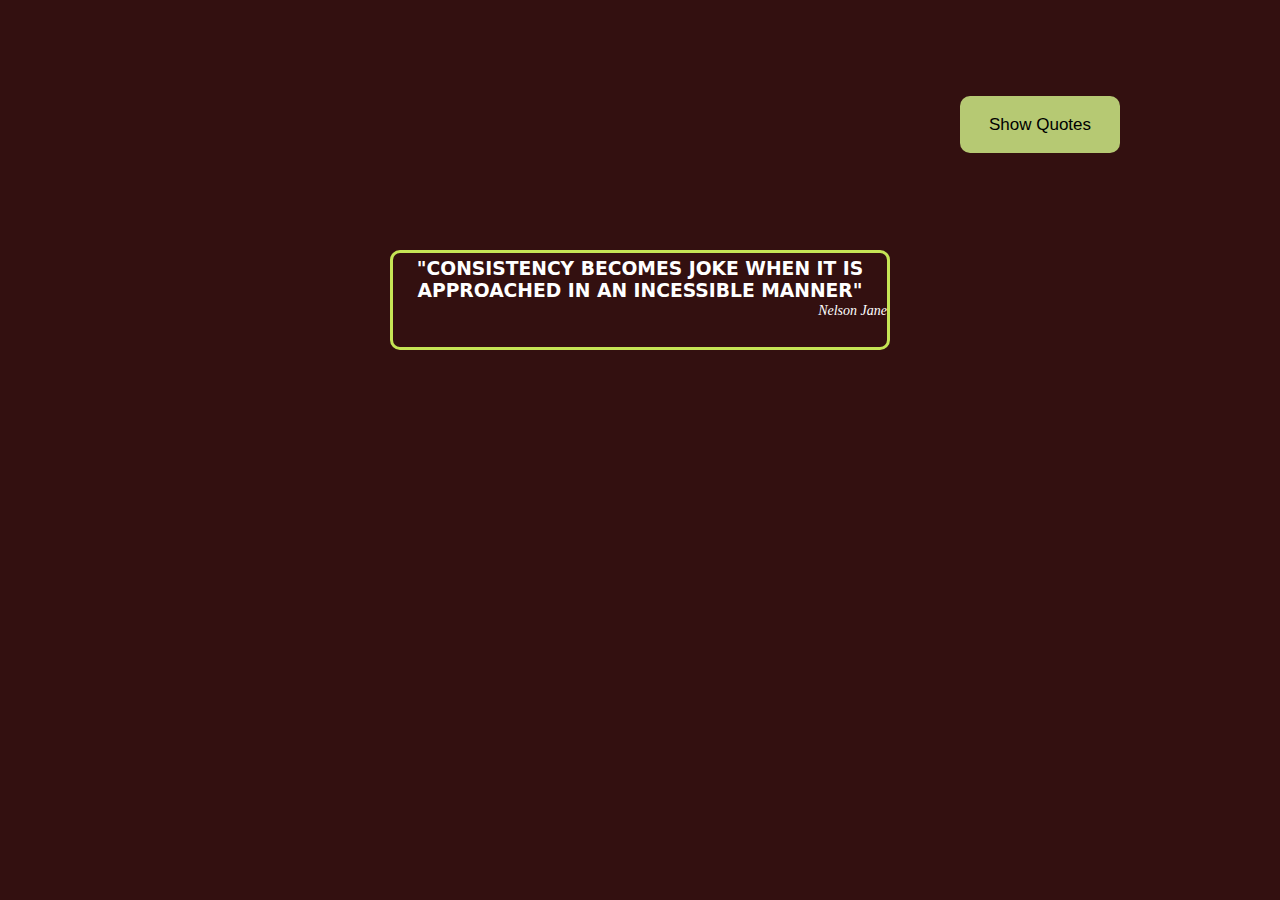
<file: index.html>
<!DOCTYPE html>
<html lang="en">
<head>
    <meta charset="UTF-8">
    <meta name="viewport" content="width=device-width, initial-scale=1.0">
    <title>Quotes Website</title>
    <link rel="stylesheet" href="style.css">
</head>
<body>
    <button class="btn">Show Quotes</button>
    <div class="card">
        <h3>"Consistency becomes  joke when it is approached in an incessible manner"</h3>
        <p>Nelson Jane</p>
    </div>

    <script src="script.js"></script>
</body>
</html>
</file>
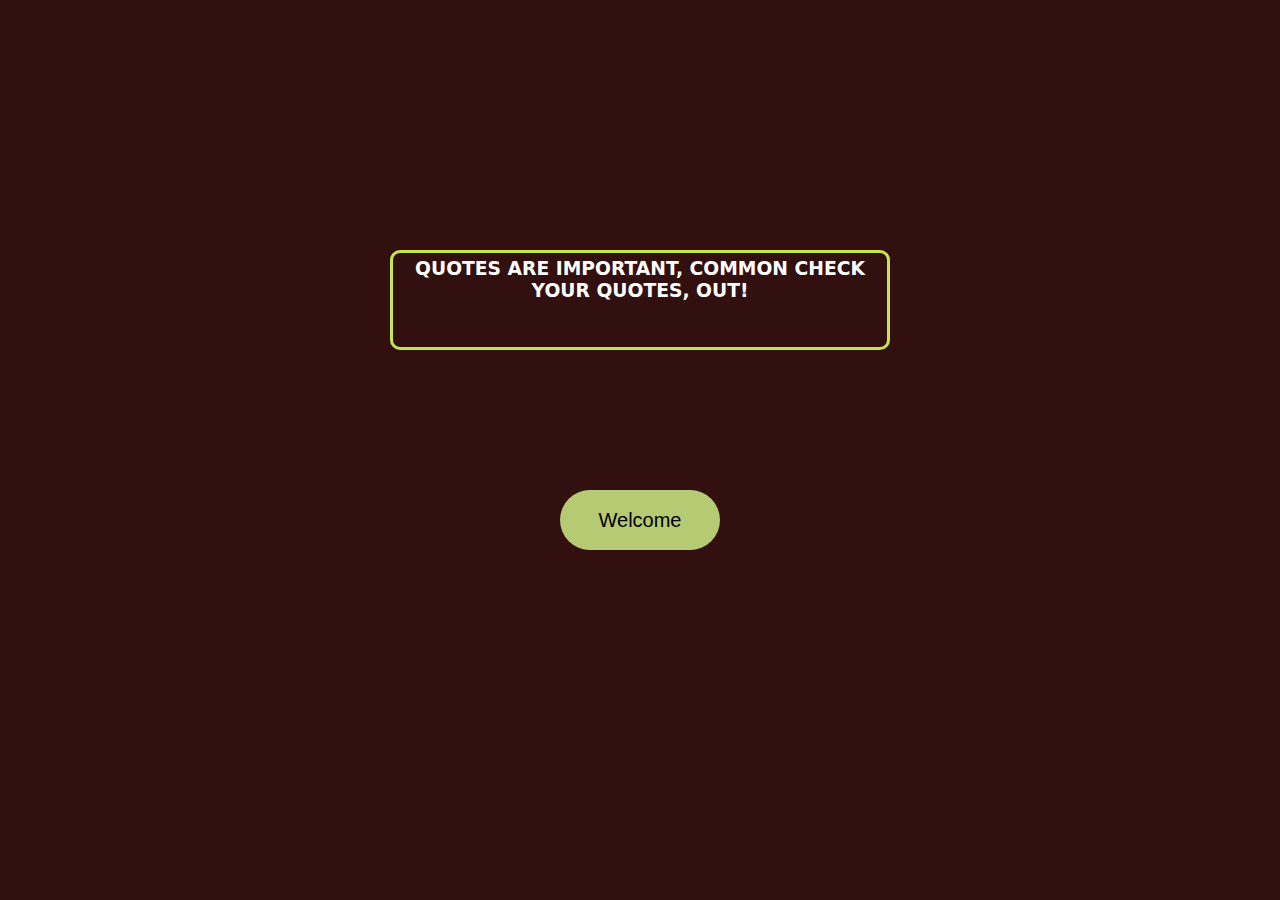
<file: welcome.html>
<!DOCTYPE html>
<html lang="en">
<head>
    <meta charset="UTF-8">
    <meta name="viewport" content="width=device-width, initial-scale=1.0">
    <title>Welcome Page</title>
    <link rel="stylesheet" href="style.css">
</head>
<body>
    <div class="card">
        <h3>Quotes are Important, Common check your quotes, out!</h3>
    </div>


    <a href="index.html">
        <button class="welcome-page">Welcome</button>
    </a>
    
</body>
</html>
</file>
<file: style.css>
*{
    margin: 0;
    padding: 0;
    box-sizing: border-box;
    scroll-behavior: smooth;
}

body{
    background-color: rgb(51, 16, 16);
}
.btn{
    border: none;
    width: 160px;
    padding-top: 20px;
    padding-bottom: 20px;
    position: absolute;
    top: 6rem;
    right: 10rem;
    background-color: #b6c973;
    border-radius: 10px;
    font-size: 17px;
    line-height: 1;
    cursor: pointer;

}
.btn:hover{
    transition: ease-in 1s;
    background-color: #c5e455;
}
.card{
    border: 3px solid #c5e455;
    width: 500px;
    height: 100px;
    display: block;
    margin: auto;
    margin-top: 250px;
    padding-top: 5px;
    padding-bottom: 10px;
    border-radius: 10px;
}
h3{
    text-align: center;
    color: #fff;
    text-transform: uppercase;
    line-height: 1.2;
    font-family: system-ui, -apple-system, BlinkMacSystemFont, 'Segoe UI', Roboto, Oxygen, Ubuntu, Cantarell, 'Open Sans', 'Helvetica Neue', sans-serif;
}
p{
    text-align: right;
    color: #fff;
    font-size: 14px;
    font-style: italic;
}
/* first page */

.welcome-page{
    display: block;
    margin: auto;
    margin-top: 140px;
    border: none;
    width: 160px;
    padding-top: 20px;
    color: #000;
    padding-bottom: 20px;
    background-color: #b6c973;
    border-radius: 50px;
    font-size: 20px;
    line-height: 1;
    cursor: pointer;
}
.welcome-page:hover{
    transition: ease-in 1s;
    background-color: #c5e455;
}
a{
    text-decoration: none;
}
h3{
    color:#fff;
    text-align: center;
}

@media screen and (max-width:320px) {
    .btn{
        border: none;
        width: 100px;
        padding-top: 20px;
        padding-bottom: 20px;
        margin-top: 3.5rem;
        position: absolute;
        top: 6rem;
        right: 7rem;
        background-color: #b6c973;
        border-radius: 6px;
        font-size: 12px;
        line-height: 1;
        cursor: pointer;
    
    }
    .btn:hover{
        transition: ease-in 1s;
        background-color: #c5e455;
    }

    .card{
        border: 3px solid #c5e455;
        width: 250px;
        height: 150px;
        display: block;
        margin: auto;
        margin-top: 250px;
        padding-top: 15px;
        padding-right: 8px;
        padding-left: 8px;
        padding-bottom: 17px;
        border-radius: 10px;
    }
    h3{
        font-size: 15px;
        text-align: center;
        color: #fff;
        text-transform: uppercase;
        line-height: 1.2;
        font-family: system-ui, -apple-system, BlinkMacSystemFont, 'Segoe UI', Roboto, Oxygen, Ubuntu, Cantarell, 'Open Sans', 'Helvetica Neue', sans-serif;
    }
    p{
        text-align: right;
        color: #fff;
        font-size: 14px;
        font-style: italic;
    }
}
</file>
